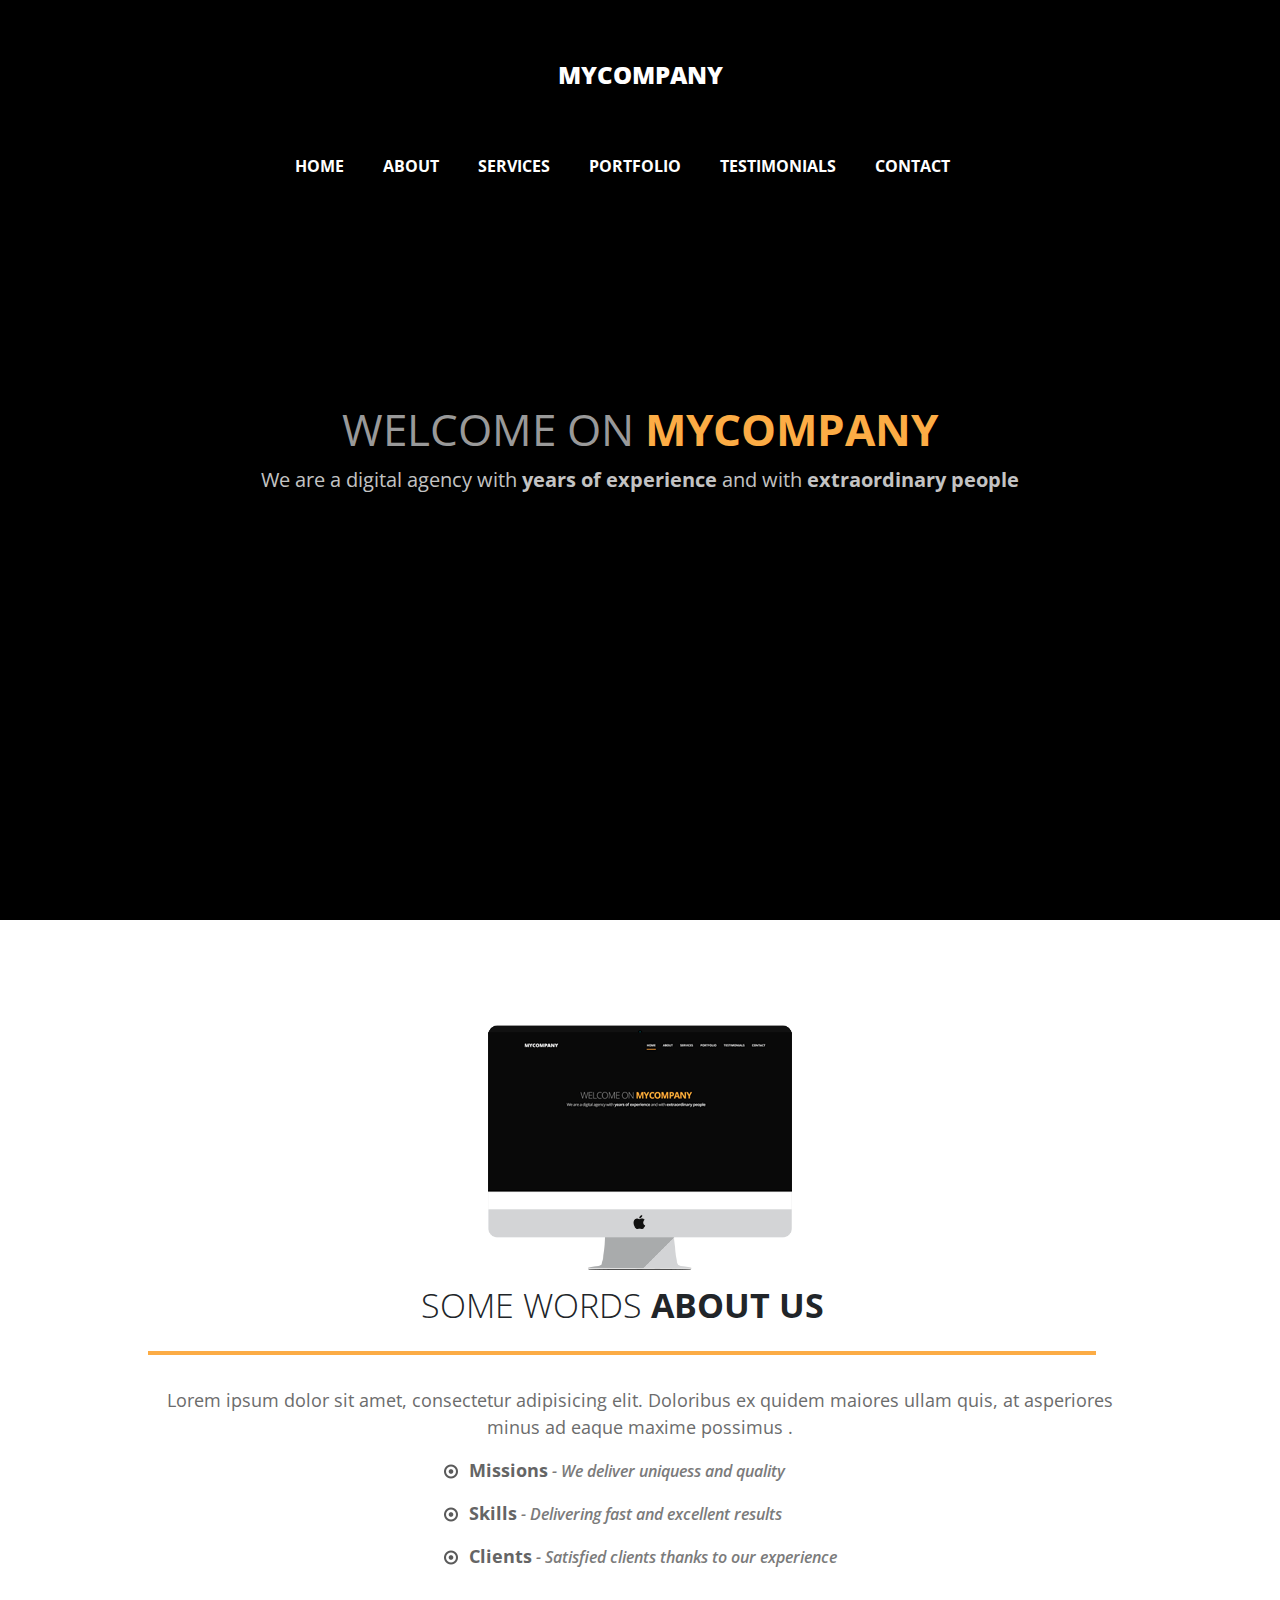
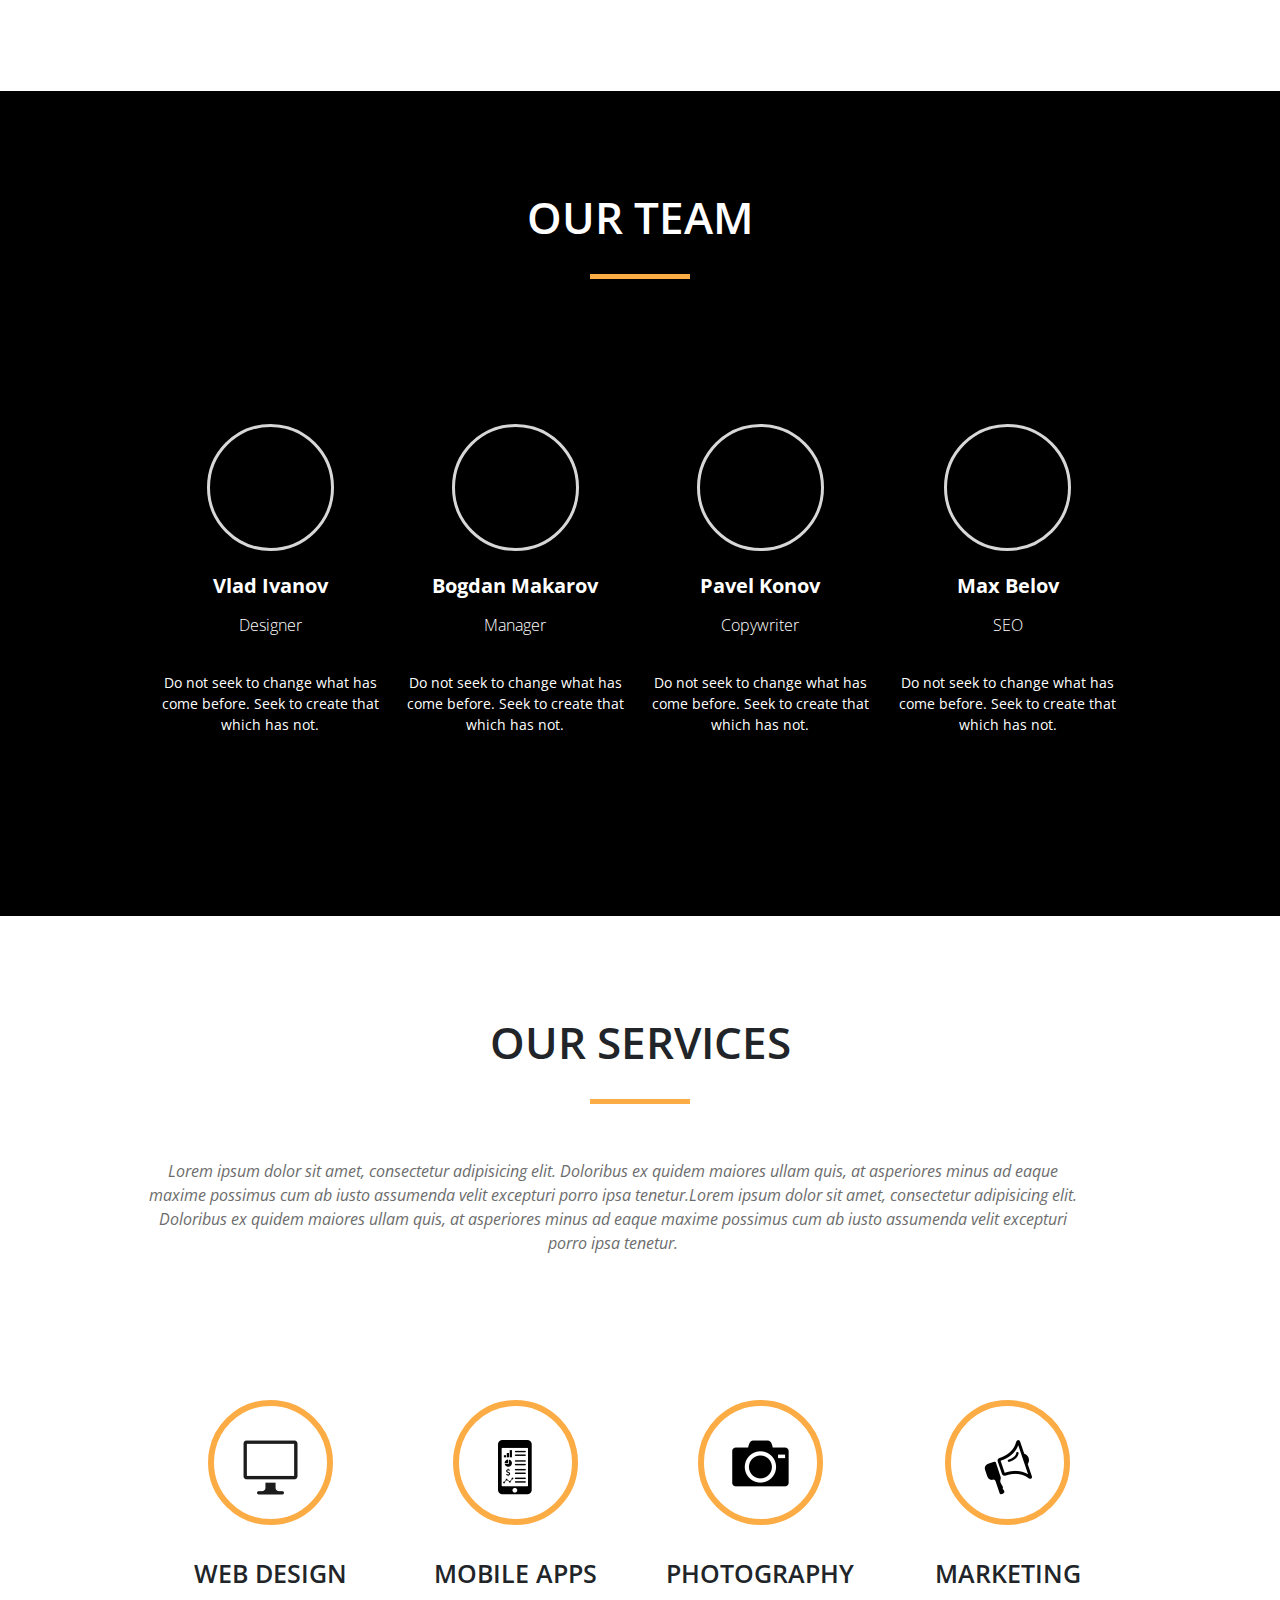
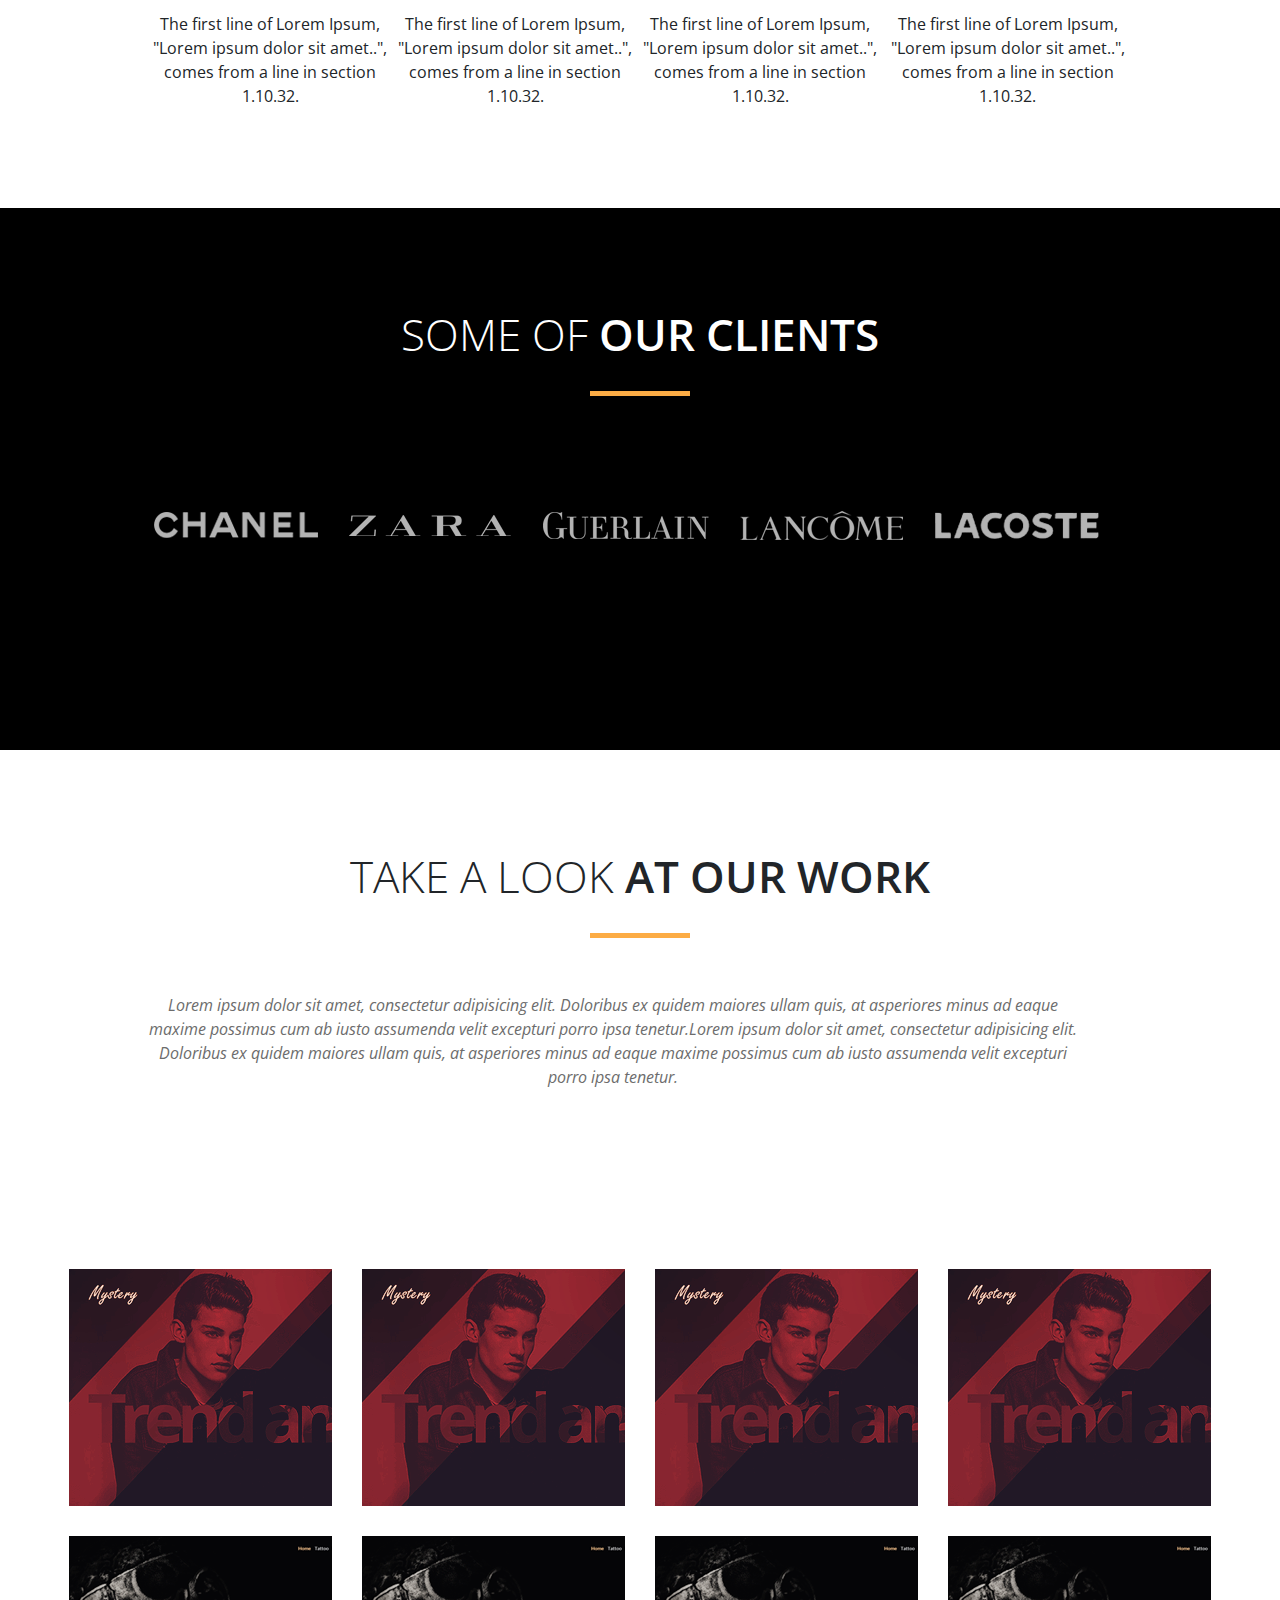
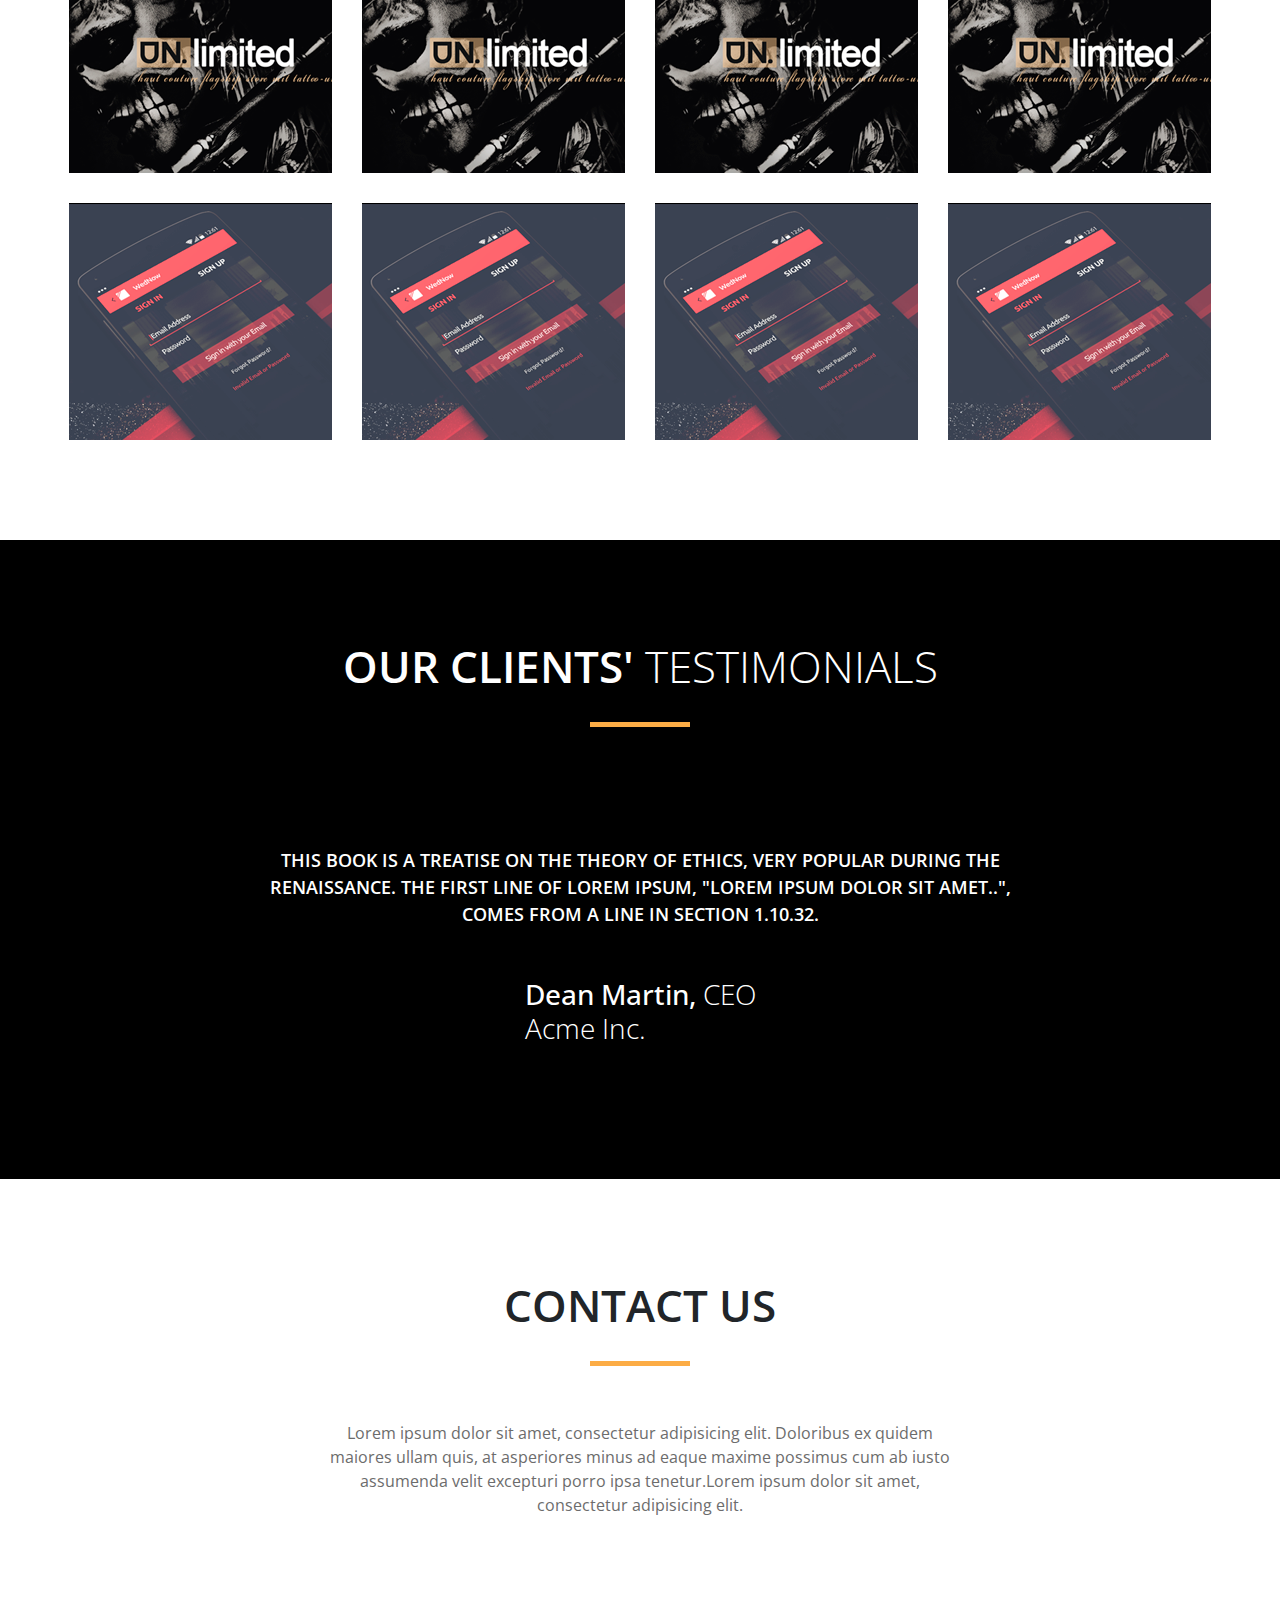
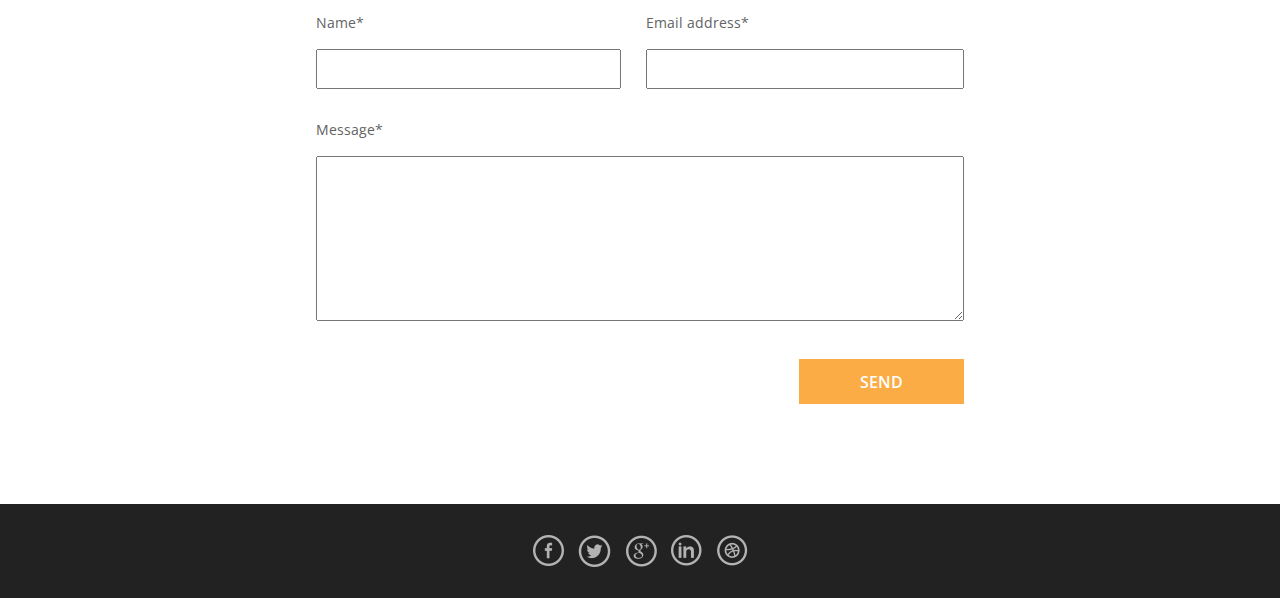
<file: index.html>
<!DOCTYPE html>
<html lang="en">

<head>
    <meta charset="UTF-8">
    <meta name="viewport" content="width=device-width, initial-scale=1.0">
    <meta http-equiv="X-UA-Compatible" content="ie=edge">
    <title>MYCOMPANY</title>
    <link rel="stylesheet" href="./styles/bootstrap.css">
    <link rel="stylesheet" href="./styles/main.css">
    <meta name="viewport" content="width=device-width, initial-scale=1">
    <link
        href="https://fonts.googleapis.com/css?family=Open+Sans:300,300i,400,400i,600,600i,700,700i,800,800i&display=swap&subset=cyrillic,cyrillic-ext,greek,greek-ext,latin-ext,vietnamese"
        rel="stylesheet">
</head>

<body>
    <header>
        <div class="wrapper">
            <nav>
                <div class='header-logo'>
                    <a href="#">mycompany</a>
                </div>
                <div class="nav-list">
                    <ul>
                        <li><a href="#">home</a></li>
                        <li><a href="#about">about</a></li>
                        <li><a href="#section-services">services</a></li>
                        <li><a href="#portfolio">portfolio</a></li>
                        <li><a href="#testimonials">testimonials</a></li>
                        <li><a href="#contact">contact</a></li>
                    </ul>
                </div>
            </nav>
            <div class='header-text'>
                <div class="header-welcome">
                    <h2>welcome on <span id="mycompany">mycompany</span></h2>
                </div>
                <div class="header-presentation">
                    <p>We are a digital agency with <span class="header-presentation-bold">years of experience</span>
                        and with <span class="header-presentation-bold">extraordinary people</span></p>
                </div>
            </div>
        </div>
    </header>
    <section id="about">
        <div class="wrapper">
            <div class="about-img"><img src="./images/comp.gif" alt="Монитор"></div>
            <div class="about-text">
                <div id="some-words"><span class="other-weight">some words</span> about us</div>
                <div class="about-description">
                    <p>Lorem ipsum dolor sit amet, consectetur adipisicing elit. Doloribus ex quidem maiores ullam quis,
                        at as&shy;periores minus ad eaque maxime possimus .</p>
                </div>
                <div class="about-list">
                    <ul>
                        <li>
                            <p><img src="./images/list_marker.gif" alt="Маркировка списка"><span
                                    class='list-other-style'>Missions</span> - We deliver uniquess and quality</p>
                        </li>
                        <li>
                            <p><img src="./images/list_marker.gif" alt="Маркировка списка"><span
                                    class='list-other-style'>Skills</span> - Delivering fast and excellent results</p>
                        </li>
                        <li>
                            <p><img src="./images/list_marker.gif" alt="Маркировка списка"><span
                                    class='list-other-style'>Clients</span> - Satisfied clients thanks to our experience
                            </p>
                        </li>
                    </ul>
                </div>
            </div>
        </div>
    </section>
    <section class="about">
    </section>
    <section class="section-team">
        <div class="wrapper">
            <div class='table-of-contents'>
                <h3>our team</h3>
            </div>
            <div class="underline"></div>
            <div class="characters">
                <div class="character">
                    <div class="character-photo"></div>
                    <div class='character-text'>
                        <div class='character-name'>Vlad Ivanov</div>
                        <div class='character-profession'>Designer</div>
                        <p>Do not seek to
                            change what has come before. Seek to create that which has not.</p>
                    </div>
                </div>
                <div class="character">
                    <div class="character-photo"></div>
                    <div class='character-text'>
                        <div class='character-name'>Bogdan Makarov</div>
                        <div class='character-profession'>Manager</div>
                        <p>Do not seek to
                            change what has come before. Seek to create that which has not.</p>
                    </div>
                </div>
                <div class="character">
                    <div class="character-photo"></div>
                    <div class='character-text'>
                        <div class='character-name'>Pavel Konov</div>
                        <div class='character-profession'>Copywriter</div>
                        <p>Do not seek to
                            change what has come before. Seek to create that which has not.</p>
                    </div>
                </div>
                <div class="character last">
                    <div class="character-photo"></div>
                    <div class='character-text'>
                        <div class='character-name'>Max Belov</div>
                        <div class='character-profession'>SEO</div>
                        <p>Do not seek to
                            change what has come before. Seek to create that which has not.</p>
                    </div>
                </div>
            </div>
        </div>
    </section>
    <section id='section-services'>
        <div class="wrapper">
            <div class="table-of-contents">
                <h3>our services</h3>
            </div>
            <div class="underline"></div>
            <div class='serv-and-port-text'>
                <p>Lorem ipsum dolor sit amet, consectetur adipisicing elit. Doloribus ex quidem maiores ullam quis, at
                    asperiores minus ad eaque maxime possimus cum ab iusto assumenda velit excepturi porro ipsa
                    tenetur.Lorem ipsum dolor sit amet, consectetur adipisicing elit. Doloribus ex quidem maiores ullam
                    quis, at asperiores minus ad eaque maxime possimus cum ab iusto assumenda velit excepturi porro ipsa
                    tenetur.</p>
            </div>
            <div class='services'>
                <div class="service">
                    <div class="service-frame">
                        <img src="./images/web-design-icon.gif" alt="Иконка компьютера">
                    </div>
                    <div class="service-name">web design</div>
                    <div class="service-description">The first line of Lorem Ipsum, "Lorem ipsum dolor sit amet..",
                        comes from a line in section 1.10.32.</div>
                </div>
                <div class="service">
                    <div class="service-frame">
                        <img src="./images/mobile-icon.png" alt="Иконка смартфона">
                    </div>
                    <div class="service-name">mobile apps</div>
                    <div class="service-description">The first line of Lorem Ipsum, "Lorem ipsum dolor sit amet..",
                        comes from a line in section 1.10.32.</div>
                </div>
                <div class="service">
                    <div class="service-frame">
                        <img src="./images/camera-icon.png" alt="Иконка камеры">
                    </div>
                    <div class="service-name">photography</div>
                    <div class="service-description">The first line of Lorem Ipsum, "Lorem ipsum dolor sit amet..",
                        comes from a line in section 1.10.32.</div>
                </div>
                <div class="service last">
                    <div class="service-frame">
                        <img src="./images/marketing-icon.png" alt="Маркетинг. Иконка">
                    </div>
                    <div class="service-name">marketing</div>
                    <div class="service-description">The first line of Lorem Ipsum, "Lorem ipsum dolor sit amet..",
                        comes from a line in section 1.10.32.</div>
                </div>
            </div>
        </div>
    </section>
    <section class="sect-clients">
        <div class="wrapper">
            <div class="table-of-contents">
                <h3><span class='other-weight'>some of</span> our clients</h3>
            </div>
            <div class="underline"></div>
            <div class='clients'>
                <div class="client"><img src="./images/clients'-logos/chanel.png" alt="Логотип chanel"></div>
                <div class="client"><img src="./images/clients'-logos/zara.png" alt="Логотип zara"></div>
                <div class="client"><img src="./images/clients'-logos/guerlain.png" alt="Логотип guerlain"></div>
                <div class="client"><img src="./images/clients'-logos/lancome.png" alt="Логотип lancome"></div>
                <div class="client"><img src="./images/clients'-logos/lacoste.png" alt="Логотип lacoste"></div>
            </div>
        </div>
    </section>
    <section id='portfolio'>
        <div class='wrapper'>
            <div class="table-of-contents">
                <h3><span class="other-weight">take a look</span> at our work</h3>
            </div>
            <div class="underline"></div>
            <div class="serv-and-port-text">
                <p>Lorem ipsum dolor sit amet, consectetur adipisicing elit. Doloribus ex quidem maiores ullam quis, at
                    asperiores minus ad eaque maxime possimus cum ab iusto assumenda velit excepturi porro ipsa
                    tenetur.Lorem ipsum dolor sit amet, consectetur adipisicing elit. Doloribus ex quidem maiores ullam
                    quis, at asperiores minus ad eaque maxime possimus cum ab iusto assumenda velit excepturi porro ipsa
                    tenetur.</p>
            </div>
        </div>
        <div class="portfolio-wrapper">
            <div class="portfolio-works">
                <div class="portfolio-line">
                    <img src="./images/portfolio-photo-one.gif" alt="Работа из портфолио">
                    <img src="./images/portfolio-photo-one.gif" alt="Работа из портфолио">
                    <img src="./images/portfolio-photo-one.gif" alt="Работа из портфолио">
                    <img src="./images/portfolio-photo-one.gif" alt="Работа из портфолио">
                </div>
                <div class="portfolio-line">
                    <img src="./images/portfolio-item-two.png" alt="Работа из портфолио">
                    <img src="./images/portfolio-item-two.png" alt="Работа из портфолио">
                    <img src="./images/portfolio-item-two.png" alt="Работа из портфолио">
                    <img src="./images/portfolio-item-two.png" alt="Работа из портфолио">
                </div>
                <div class="portfolio-line">
                    <img src="./images/portfolio-item-three.png" alt="Работа из портфолио">
                    <img src="./images/portfolio-item-three.png" alt="Работа из портфолио">
                    <img src="./images/portfolio-item-three.png" alt="Работа из портфолио">
                    <img src="./images/portfolio-item-three.png" alt="Работа из портфолио">
                </div>
            </div>
        </div>
    </section>
    <section id="testimonials">
        <div class='wrapper'>
            <div class="table-of-contents">
                <h3>our clients' <span class="other-weight">testi&shy;monials</span></h3>
            </div>
            <div class="underline"></div>
            <div class="testimonials-text">
                <p>This book is a treatise on the theory of ethics, very popular during the Renaissance. The first line
                    of
                    Lorem Ipsum, "Lorem ipsum dolor sit amet..", comes from a line in section 1.10.32.</p>
            </div>
            <div class="author">
                <h3>Dean Martin, <span class="other-weight">CEO Acme Inc.</span></h3>
            </div>
        </div>
    </section>
    <section id="contact">
        <div class="wrapper">

            <div class="table-of-contents">
                <h3>contact us</h3>
            </div>
            <div class="underline"></div>
            <div class="wrap-contact">
                <div class="contact-text">
                    <p>Lorem ipsum dolor sit amet, consectetur adipisicing elit. Doloribus ex quidem maiores ullam quis,
                        at
                        asperiores minus ad eaque maxime possimus cum ab iusto assumenda velit excepturi porro ipsa
                        tenetur.Lorem ipsum dolor sit amet, consectetur adipisicing elit. </p>
                </div>
                <div class="inputs">
                    <div class='input-name input-text'>
                        <p>Name*</p>
                        <input type="text">
                    </div>
                    <div class="input-address input-text">
                        <p>Email address*</p>
                        <input type="text">
                    </div>
                </div>
                <div class="input-message input-text">
                    <p>Message*</p>
                    <textarea name="" id="" cols="30" rows="10"></textarea>
                </div>
                <div class="send">
                    <input type="button" value="SEND">
                </div>
            </div>
        </div>
    </section>
    <footer>
        <div class="wrapper">
            <div class="social-networks">
                <a href="https://www.facebook.com" target="_blank"><img src="./images/footer-images/facebook.png" alt="Мы в фейсбуке"></a>
                <a href="https://twitter.com" target="_blank"><img src="./images/footer-images/twitter.png" alt="Мы в твиттере"></a>
                <a href="https://www.google.kz" target="_blank"><img src="./images/footer-images/google.png" alt="Мы в гугл плюс"></a>
                <a href="https://www.linkedin.com" target="_blank"><img src="./images/footer-images/linkedin.png" alt="Мы в линкедин"></a>
                <a href="https://dribbble.com" target="_blank"><img src="./images/footer-images/dribbble.png" alt="Мы в дрибл"></a>
            </div>
        </div>
    </footer>
    <script>document.write('<script src="http://' + (location.host || 'localhost').split(':')[0] + ':35729/livereload.js?snipver=1"></' + 'script>')</script>
</body>

</html>
</file>
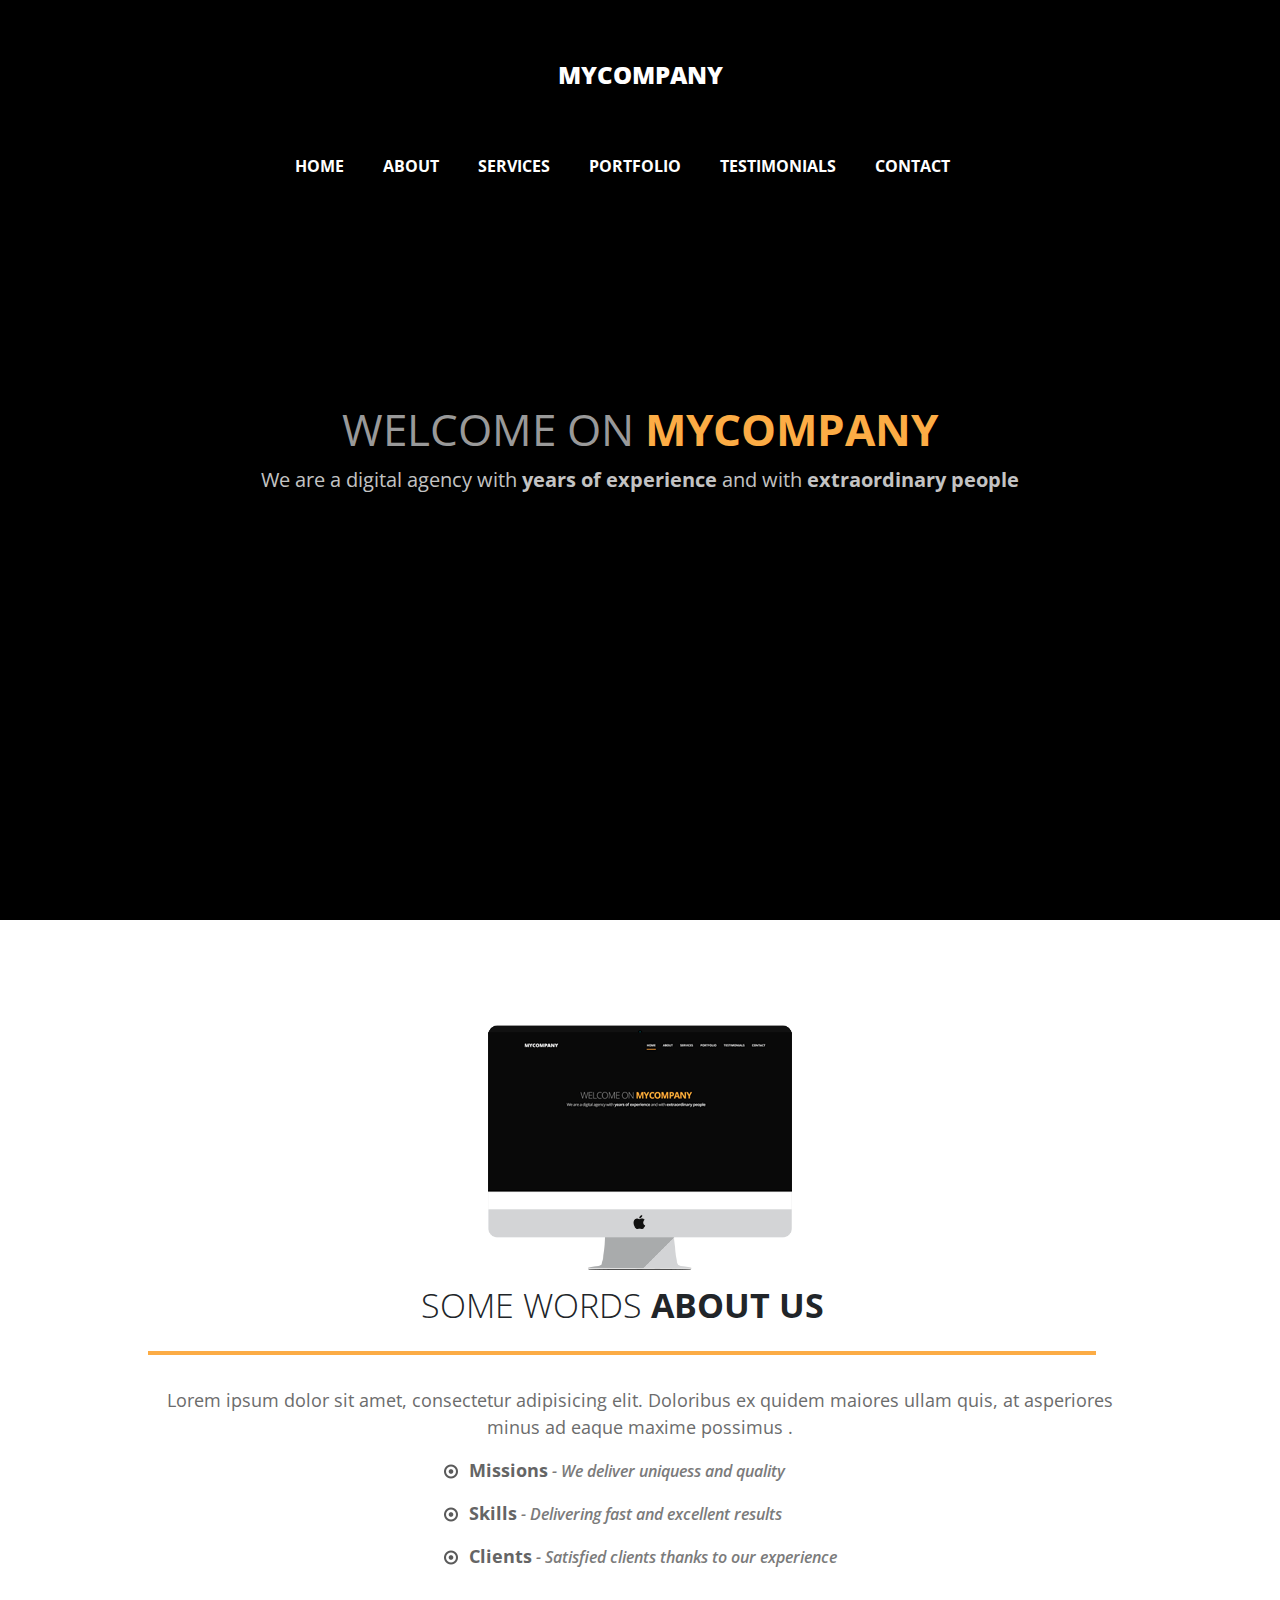
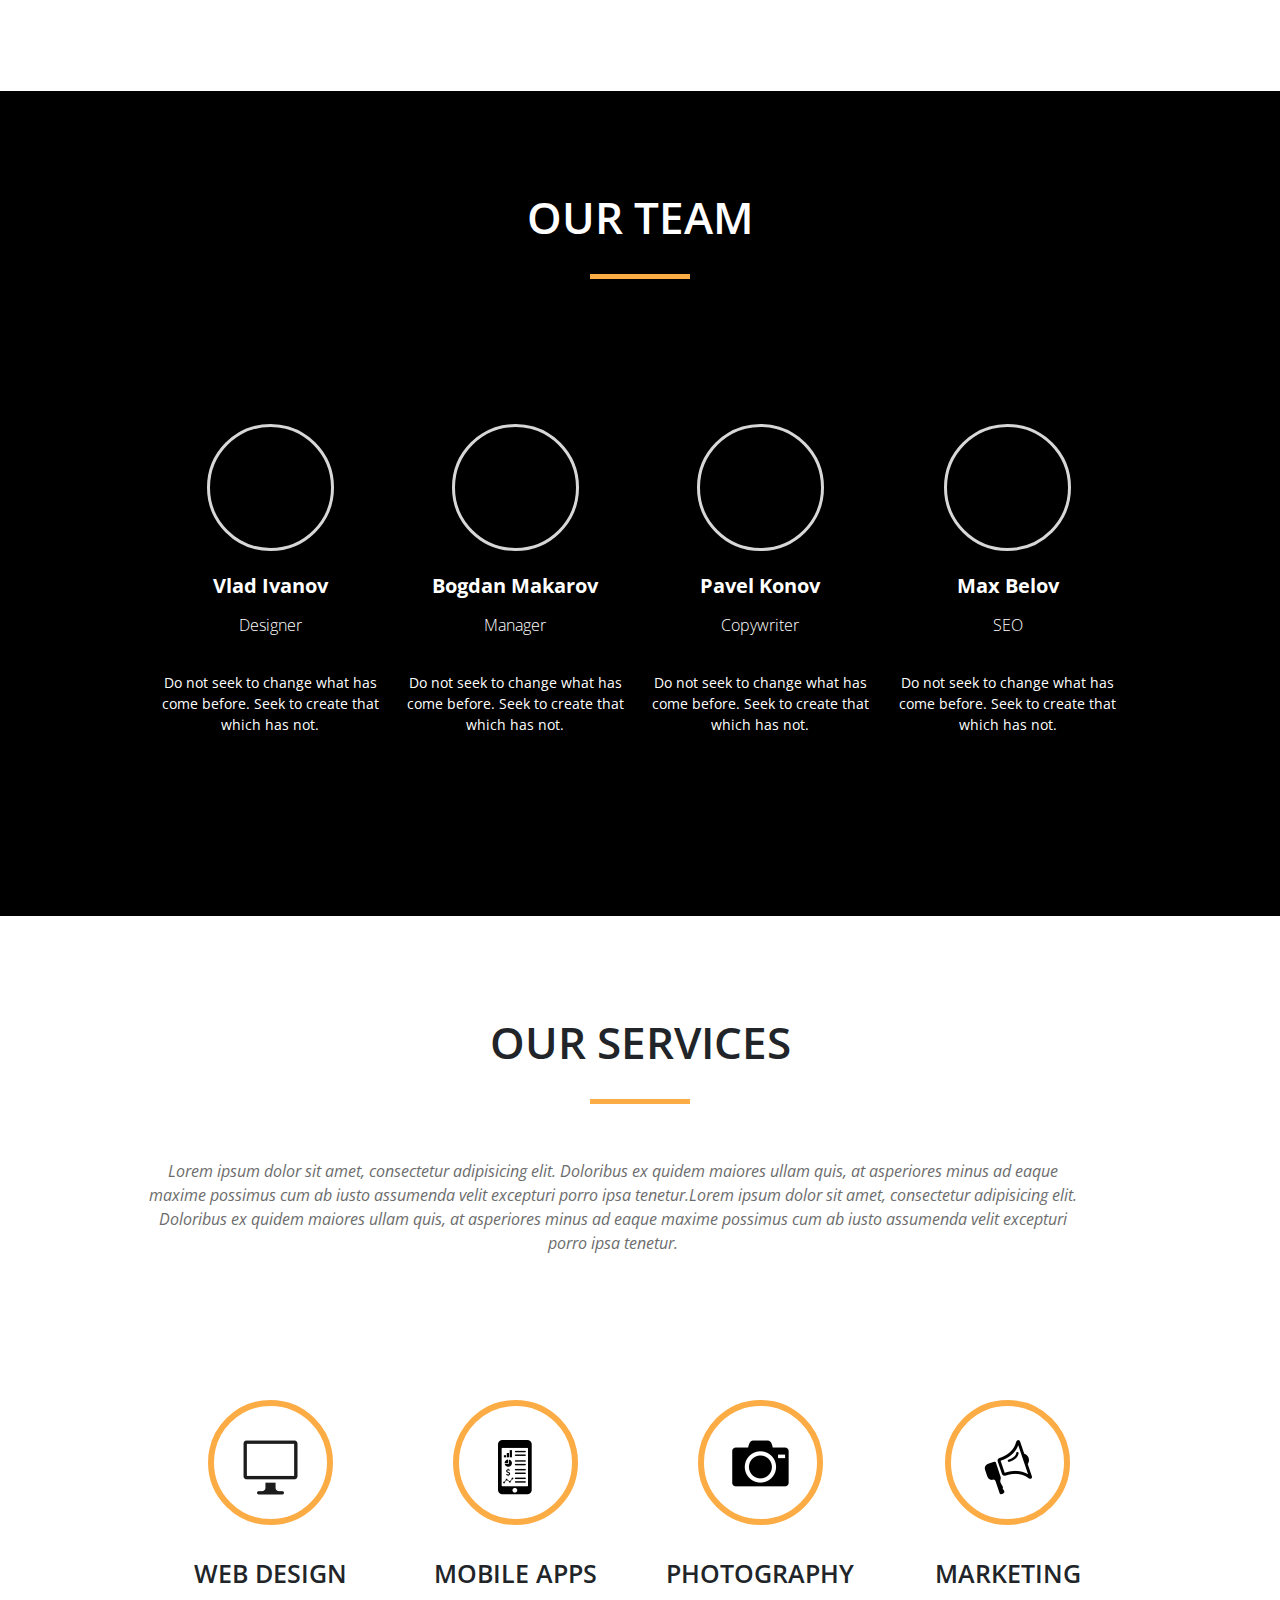
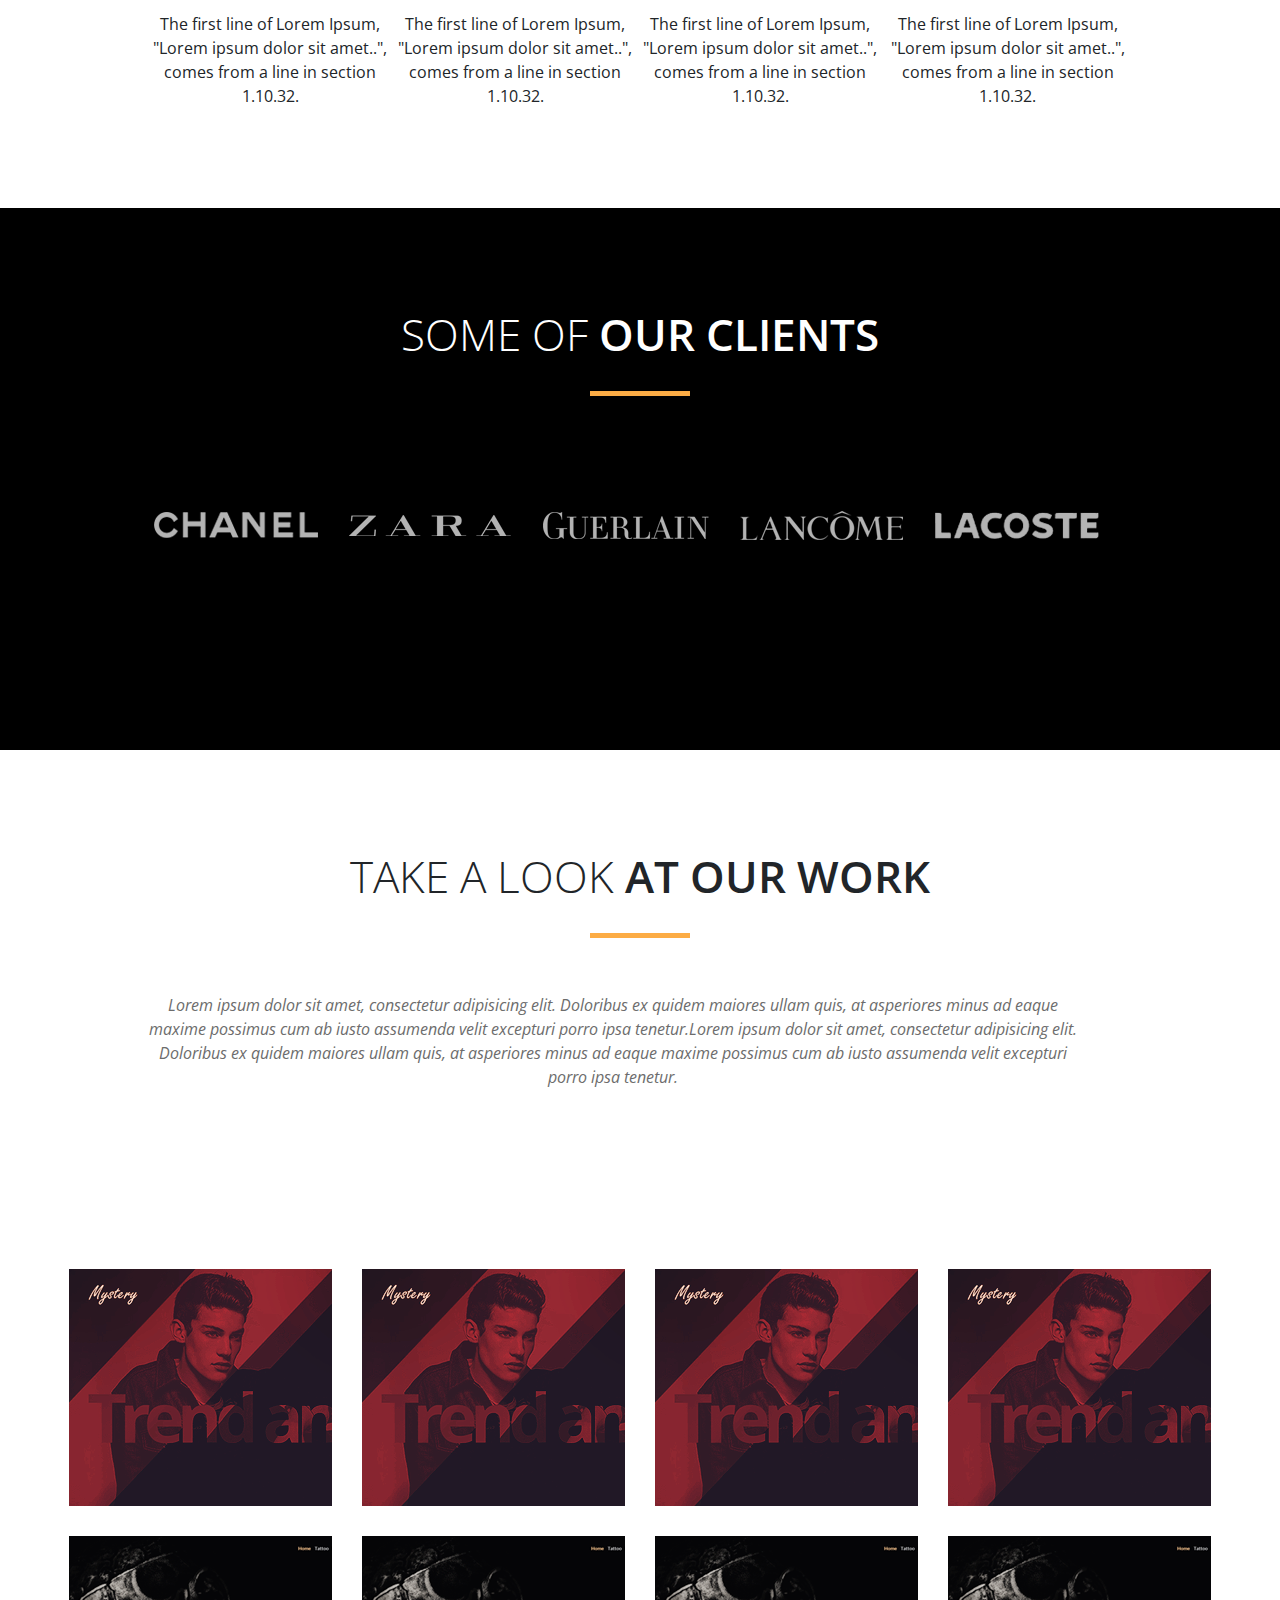
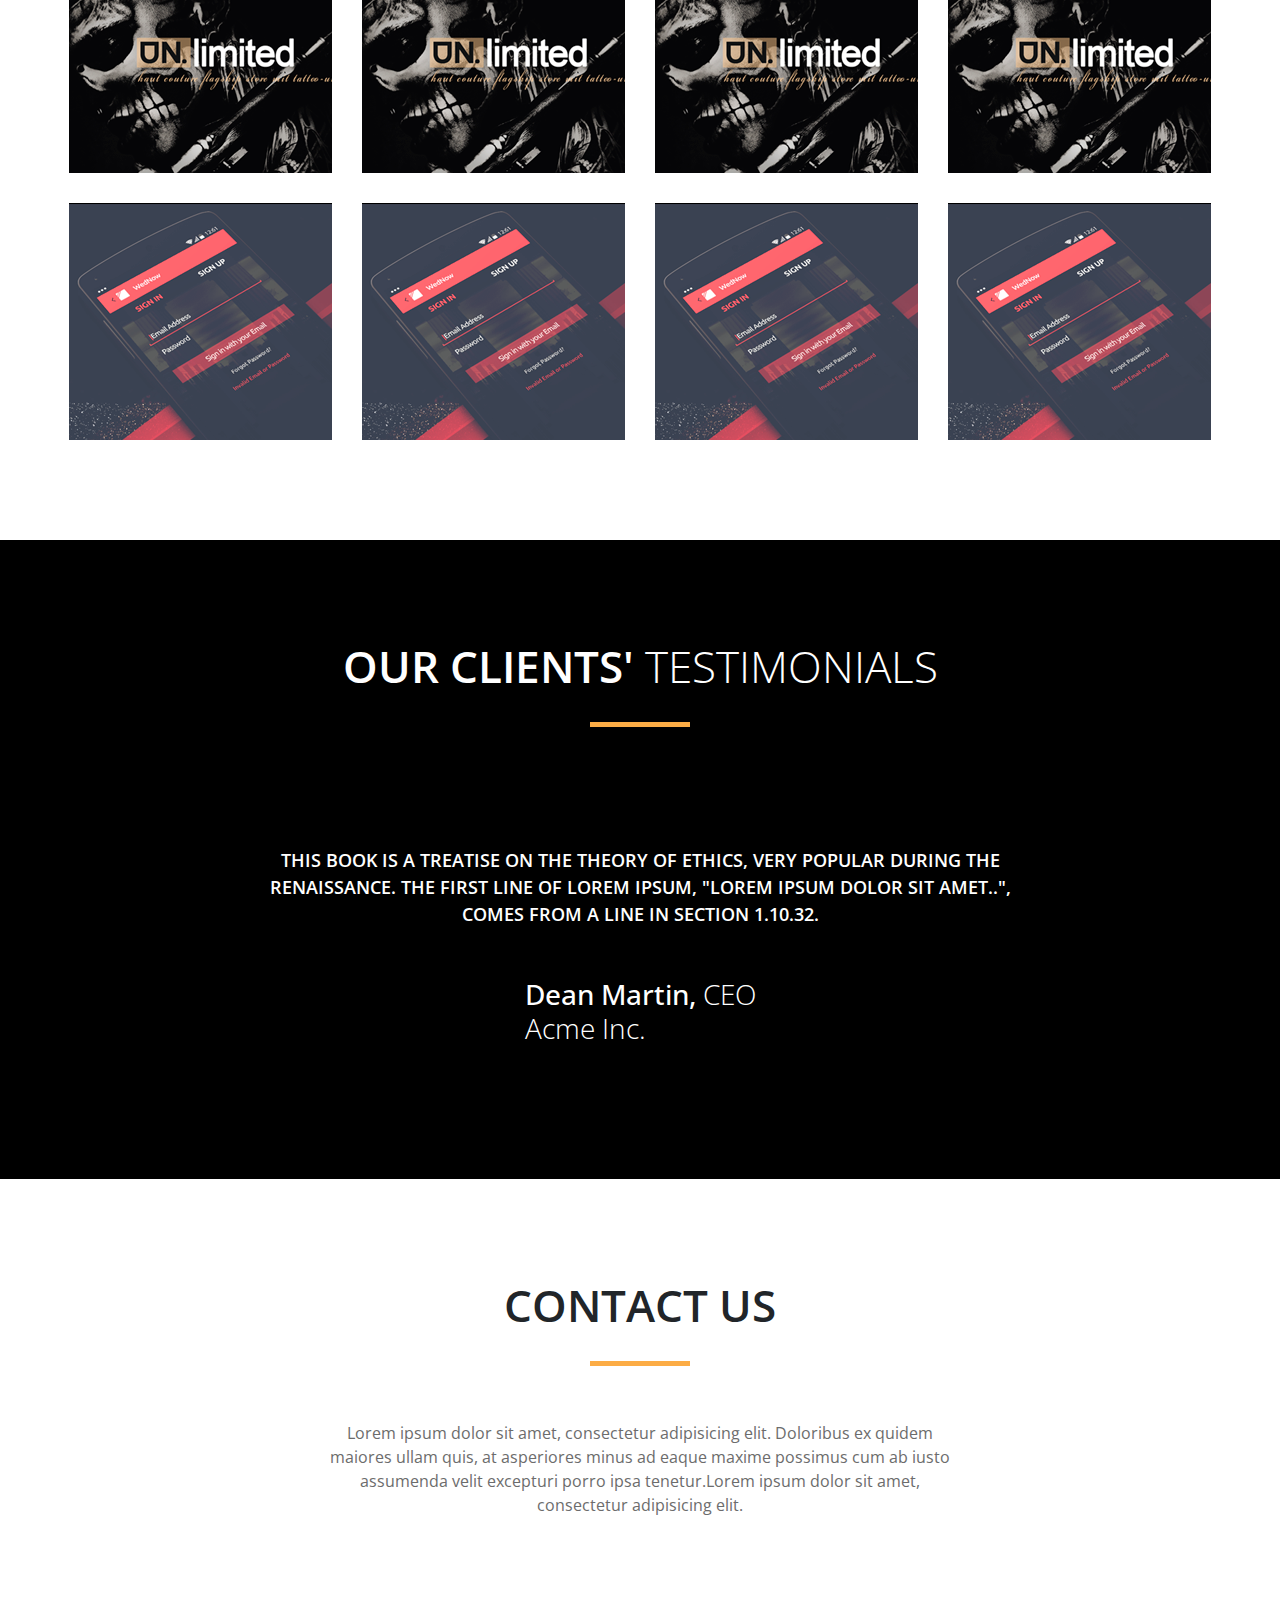
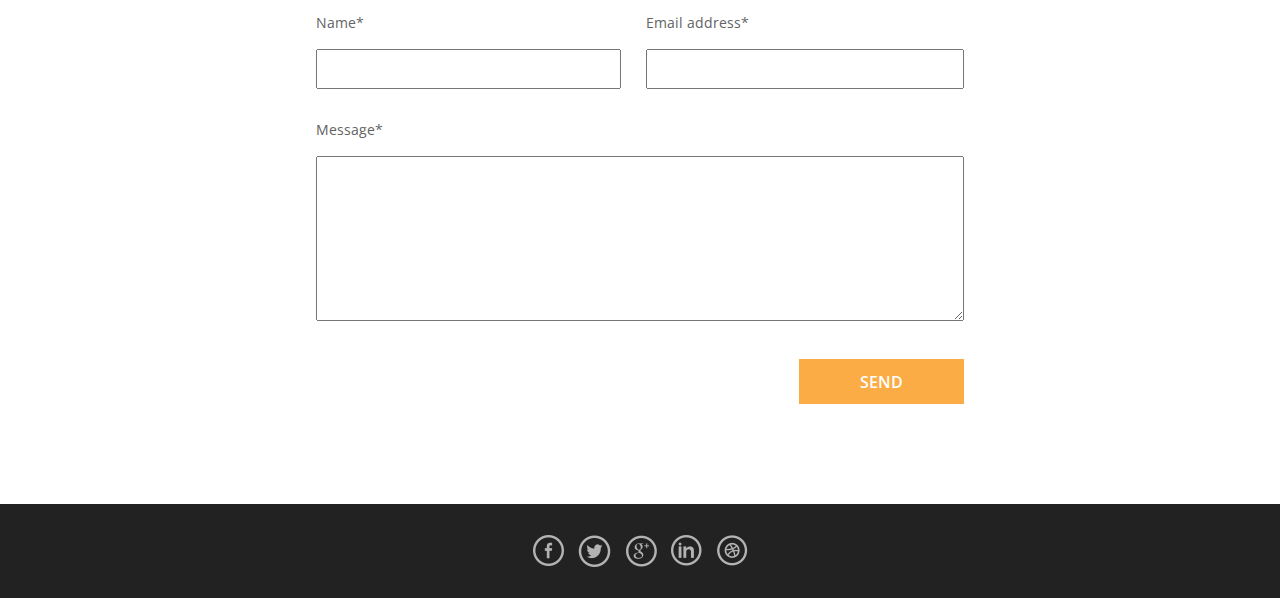
<file: site.html>
<!DOCTYPE html>
<html lang="en">

<head>
    <meta charset="UTF-8">
    <meta name="viewport" content="width=device-width, initial-scale=1.0">
    <meta http-equiv="X-UA-Compatible" content="ie=edge">
    <title>MYCOMPANY</title>
    <link rel="stylesheet" href="./styles/bootstrap.css">
    <link rel="stylesheet" href="./styles/main.css">
    <meta name="viewport" content="width=device-width, initial-scale=1">
    <link
        href="https://fonts.googleapis.com/css?family=Open+Sans:300,300i,400,400i,600,600i,700,700i,800,800i&display=swap&subset=cyrillic,cyrillic-ext,greek,greek-ext,latin-ext,vietnamese"
        rel="stylesheet">
</head>

<body>
    <header>
        <div class="wrapper">
            <nav>
                <div class='header-logo'>
                    <a href="#">mycompany</a>
                </div>
                <div class="nav-list">
                    <ul>
                        <li><a href="#">home</a></li>
                        <li><a href="#about">about</a></li>
                        <li><a href="#section-services">services</a></li>
                        <li><a href="#portfolio">portfolio</a></li>
                        <li><a href="#testimonials">testimonials</a></li>
                        <li><a href="#contact">contact</a></li>
                    </ul>
                </div>
            </nav>
            <div class='header-text'>
                <div class="header-welcome">
                    <h2>welcome on <span id="mycompany">mycompany</span></h2>
                </div>
                <div class="header-presentation">
                    <p>We are a digital agency with <span class="header-presentation-bold">years of experience</span>
                        and with <span class="header-presentation-bold">extraordinary people</span></p>
                </div>
            </div>
        </div>
    </header>
    <section id="about">
        <div class="wrapper">
            <div class="about-img"><img src="./images/comp.gif" alt="Монитор"></div>
            <div class="about-text">
                <div id="some-words"><span class="other-weight">some words</span> about us</div>
                <div class="about-description">
                    <p>Lorem ipsum dolor sit amet, consectetur adipisicing elit. Doloribus ex quidem maiores ullam quis,
                        at as&shy;periores minus ad eaque maxime possimus .</p>
                </div>
                <div class="about-list">
                    <ul>
                        <li>
                            <p><img src="./images/list_marker.gif" alt="Маркировка списка"><span
                                    class='list-other-style'>Missions</span> - We deliver uniquess and quality</p>
                        </li>
                        <li>
                            <p><img src="./images/list_marker.gif" alt="Маркировка списка"><span
                                    class='list-other-style'>Skills</span> - Delivering fast and excellent results</p>
                        </li>
                        <li>
                            <p><img src="./images/list_marker.gif" alt="Маркировка списка"><span
                                    class='list-other-style'>Clients</span> - Satisfied clients thanks to our experience
                            </p>
                        </li>
                    </ul>
                </div>
            </div>
        </div>
    </section>
    <section class="about">
    </section>
    <section class="section-team">
        <div class="wrapper">
            <div class='table-of-contents'>
                <h3>our team</h3>
            </div>
            <div class="underline"></div>
            <div class="characters">
                <div class="character">
                    <div class="character-photo"></div>
                    <div class='character-text'>
                        <div class='character-name'>Vlad Ivanov</div>
                        <div class='character-profession'>Designer</div>
                        <p>Do not seek to
                            change what has come before. Seek to create that which has not.</p>
                    </div>
                </div>
                <div class="character">
                    <div class="character-photo"></div>
                    <div class='character-text'>
                        <div class='character-name'>Bogdan Makarov</div>
                        <div class='character-profession'>Manager</div>
                        <p>Do not seek to
                            change what has come before. Seek to create that which has not.</p>
                    </div>
                </div>
                <div class="character">
                    <div class="character-photo"></div>
                    <div class='character-text'>
                        <div class='character-name'>Pavel Konov</div>
                        <div class='character-profession'>Copywriter</div>
                        <p>Do not seek to
                            change what has come before. Seek to create that which has not.</p>
                    </div>
                </div>
                <div class="character last">
                    <div class="character-photo"></div>
                    <div class='character-text'>
                        <div class='character-name'>Max Belov</div>
                        <div class='character-profession'>SEO</div>
                        <p>Do not seek to
                            change what has come before. Seek to create that which has not.</p>
                    </div>
                </div>
            </div>
        </div>
    </section>
    <section id='section-services'>
        <div class="wrapper">
            <div class="table-of-contents">
                <h3>our services</h3>
            </div>
            <div class="underline"></div>
            <div class='serv-and-port-text'>
                <p>Lorem ipsum dolor sit amet, consectetur adipisicing elit. Doloribus ex quidem maiores ullam quis, at
                    asperiores minus ad eaque maxime possimus cum ab iusto assumenda velit excepturi porro ipsa
                    tenetur.Lorem ipsum dolor sit amet, consectetur adipisicing elit. Doloribus ex quidem maiores ullam
                    quis, at asperiores minus ad eaque maxime possimus cum ab iusto assumenda velit excepturi porro ipsa
                    tenetur.</p>
            </div>
            <div class='services'>
                <div class="service">
                    <div class="service-frame">
                        <img src="./images/web-design-icon.gif" alt="Иконка компьютера">
                    </div>
                    <div class="service-name">web design</div>
                    <div class="service-description">The first line of Lorem Ipsum, "Lorem ipsum dolor sit amet..",
                        comes from a line in section 1.10.32.</div>
                </div>
                <div class="service">
                    <div class="service-frame">
                        <img src="./images/mobile-icon.png" alt="Иконка смартфона">
                    </div>
                    <div class="service-name">mobile apps</div>
                    <div class="service-description">The first line of Lorem Ipsum, "Lorem ipsum dolor sit amet..",
                        comes from a line in section 1.10.32.</div>
                </div>
                <div class="service">
                    <div class="service-frame">
                        <img src="./images/camera-icon.png" alt="Иконка камеры">
                    </div>
                    <div class="service-name">photography</div>
                    <div class="service-description">The first line of Lorem Ipsum, "Lorem ipsum dolor sit amet..",
                        comes from a line in section 1.10.32.</div>
                </div>
                <div class="service last">
                    <div class="service-frame">
                        <img src="./images/marketing-icon.png" alt="Маркетинг. Иконка">
                    </div>
                    <div class="service-name">marketing</div>
                    <div class="service-description">The first line of Lorem Ipsum, "Lorem ipsum dolor sit amet..",
                        comes from a line in section 1.10.32.</div>
                </div>
            </div>
        </div>
    </section>
    <section class="sect-clients">
        <div class="wrapper">
            <div class="table-of-contents">
                <h3><span class='other-weight'>some of</span> our clients</h3>
            </div>
            <div class="underline"></div>
            <div class='clients'>
                <div class="client"><img src="./images/clients'-logos/chanel.png" alt="Логотип chanel"></div>
                <div class="client"><img src="./images/clients'-logos/zara.png" alt="Логотип zara"></div>
                <div class="client"><img src="./images/clients'-logos/guerlain.png" alt="Логотип guerlain"></div>
                <div class="client"><img src="./images/clients'-logos/lancome.png" alt="Логотип lancome"></div>
                <div class="client"><img src="./images/clients'-logos/lacoste.png" alt="Логотип lacoste"></div>
            </div>
        </div>
    </section>
    <section id='portfolio'>
        <div class='wrapper'>
            <div class="table-of-contents">
                <h3><span class="other-weight">take a look</span> at our work</h3>
            </div>
            <div class="underline"></div>
            <div class="serv-and-port-text">
                <p>Lorem ipsum dolor sit amet, consectetur adipisicing elit. Doloribus ex quidem maiores ullam quis, at
                    asperiores minus ad eaque maxime possimus cum ab iusto assumenda velit excepturi porro ipsa
                    tenetur.Lorem ipsum dolor sit amet, consectetur adipisicing elit. Doloribus ex quidem maiores ullam
                    quis, at asperiores minus ad eaque maxime possimus cum ab iusto assumenda velit excepturi porro ipsa
                    tenetur.</p>
            </div>
        </div>
        <div class="portfolio-wrapper">
            <div class="portfolio-works">
                <div class="portfolio-line">
                    <img src="./images/portfolio-photo-one.gif" alt="Работа из портфолио">
                    <img src="./images/portfolio-photo-one.gif" alt="Работа из портфолио">
                    <img src="./images/portfolio-photo-one.gif" alt="Работа из портфолио">
                    <img src="./images/portfolio-photo-one.gif" alt="Работа из портфолио">
                </div>
                <div class="portfolio-line">
                    <img src="./images/portfolio-item-two.png" alt="Работа из портфолио">
                    <img src="./images/portfolio-item-two.png" alt="Работа из портфолио">
                    <img src="./images/portfolio-item-two.png" alt="Работа из портфолио">
                    <img src="./images/portfolio-item-two.png" alt="Работа из портфолио">
                </div>
                <div class="portfolio-line">
                    <img src="./images/portfolio-item-three.png" alt="Работа из портфолио">
                    <img src="./images/portfolio-item-three.png" alt="Работа из портфолио">
                    <img src="./images/portfolio-item-three.png" alt="Работа из портфолио">
                    <img src="./images/portfolio-item-three.png" alt="Работа из портфолио">
                </div>
            </div>
        </div>
    </section>
    <section id="testimonials">
        <div class='wrapper'>
            <div class="table-of-contents">
                <h3>our clients' <span class="other-weight">testi&shy;monials</span></h3>
            </div>
            <div class="underline"></div>
            <div class="testimonials-text">
                <p>This book is a treatise on the theory of ethics, very popular during the Renaissance. The first line
                    of
                    Lorem Ipsum, "Lorem ipsum dolor sit amet..", comes from a line in section 1.10.32.</p>
            </div>
            <div class="author">
                <h3>Dean Martin, <span class="other-weight">CEO Acme Inc.</span></h3>
            </div>
        </div>
    </section>
    <section id="contact">
        <div class="wrapper">

            <div class="table-of-contents">
                <h3>contact us</h3>
            </div>
            <div class="underline"></div>
            <div class="wrap-contact">
                <div class="contact-text">
                    <p>Lorem ipsum dolor sit amet, consectetur adipisicing elit. Doloribus ex quidem maiores ullam quis,
                        at
                        asperiores minus ad eaque maxime possimus cum ab iusto assumenda velit excepturi porro ipsa
                        tenetur.Lorem ipsum dolor sit amet, consectetur adipisicing elit. </p>
                </div>
                <div class="inputs">
                    <div class='input-name input-text'>
                        <p>Name*</p>
                        <input type="text">
                    </div>
                    <div class="input-address input-text">
                        <p>Email address*</p>
                        <input type="text">
                    </div>
                </div>
                <div class="input-message input-text">
                    <p>Message*</p>
                    <textarea name="" id="" cols="30" rows="10"></textarea>
                </div>
                <div class="send">
                    <input type="button" value="SEND">
                </div>
            </div>
        </div>
    </section>
    <footer>
        <div class="wrapper">
            <div class="social-networks">
                <a href="https://www.facebook.com" target="_blank"><img src="./images/footer-images/facebook.png" alt="Мы в фейсбуке"></a>
                <a href="https://twitter.com" target="_blank"><img src="./images/footer-images/twitter.png" alt="Мы в твиттере"></a>
                <a href="https://www.google.kz" target="_blank"><img src="./images/footer-images/google.png" alt="Мы в гугл плюс"></a>
                <a href="https://www.linkedin.com" target="_blank"><img src="./images/footer-images/linkedin.png" alt="Мы в линкедин"></a>
                <a href="https://dribbble.com" target="_blank"><img src="./images/footer-images/dribbble.png" alt="Мы в дрибл"></a>
            </div>
        </div>
    </footer>
    <script>document.write('<script src="http://' + (location.host || 'localhost').split(':')[0] + ':35729/livereload.js?snipver=1"></' + 'script>')</script>
</body>

</html>
</file>
<file: styles/main.css>
*{
    font-family: 'Open Sans', sans-serif;
    box-sizing: border-box;
}
img {
    pointer-events: none;   
}
.wrapper{
    width: 76.9%;
    margin:0 auto;
}
a{
    text-decoration: none;
    color: white;
    text-transform: uppercase;
}
ul,
li{
    text-decoration: none;
    display: inline-block;
    margin: 0px;
    padding: 0px;
}
header{
    background-color: black;
    max-width: 100%;
    padding-bottom: 425px;
}
.header-logo{
    float: left;
    font-size: 24px;
    padding-top: 57px;
    font-weight: 800;
}
.nav-list{
    margin-left: 435px;
    padding-top: 61px;
    text-align: right;
}
.nav-list ul li{
    margin-right: 35px;
    font-size: 16px;
    font-weight: bold;
}
.nav-list a:hover{
    border-bottom: 3px solid #fcac45;
    padding-bottom: 7px;
}
.header-welcome h2{
    color: #999999;
    text-transform: uppercase;
    font-weight: 400;
    font-size: 44px;
    margin-top: 225px;
    margin-bottom: 9px;
    text-align: center;
}
#mycompany{
    font-weight: bold;
    color: #fcac45;
}
.header-presentation{
    color: #c3c3c3;
    font-size: 20px;
    text-align: center;
}
.header-presentation p{
    margin: 0px;
}
.header-presentation-bold{
    font-weight: bold;
}
#about .wrapper{
    padding-top: 105px;
    padding-bottom: 105px;
    display: flex;
    flex-wrap: wrap;
}
.about-text{
    margin-top: 30px;
    margin-left: 14.6%;
    display: flex;
    flex-direction: column;
    width: 33.9%;
}
.about-list ul li{
    display: block;
    text-align: left;
    margin-bottom: 12px;
    font-size: 16px;
    font-weight: 600;
    font-style: italic;
    color: #7b7b7b;
}
.list-other-style{
    color: #656565;
    font-style: normal;
    font-weight: 700; 
    font-size: 18px;
}
.about-list ul li p img{
    margin: 0px 11px 3px 0px;
}
.about-img{
    display: inline-block;
    width: 42.3%;
}
.about-description{
    font-size: 18px;  
    color: #6c6c6c;
}
#some-words{
    text-transform: uppercase;
    padding: 0px 10px 20px 12px;
    margin-bottom: 32px;
    width: 96.3%;
    font-size: 34px;
    font-weight: bold;
    border-bottom: #fcac45 4px solid;
}
.section-team{
    background-color: black;
    color: white;
}
.table-of-contents h3{
    font-weight: 600;
    font-size: 44px;
    padding-top: 100px;
    text-align: center;
    text-transform: uppercase;
}
.underline{
    background-color:#fcac45;
    height:5px;
    width:100px;
    margin:0 auto;
    margin-top: 30px;
}

.characters{
    text-align: center;
    margin-top: 105px;
    display: flex;
    justify-content: space-between;
    flex-wrap: wrap;
}
.character-photo{
    width: 127px;
    height: 127px;
    border: #d7d7d7 solid 3px; 
    border-radius: 100px;
    margin: 0 auto;
}
.character-text p{
    text-align: center;
    width: 245px;
    height: auto;
    font-size: 14px;
    margin-top: 35px;
}
.character-name{
    margin-top: 20px;
    font-size: 20px;
    font-weight: bold;
    margin-bottom: 12px;
}
.character-profession{
    font-size: 16px;
    font-weight: lighter 
}
.section-team{
    padding-bottom: 165px;
}
.serv-and-port-text p{
    text-align: center;
    color: #6c6c6c;
    font-size: 16px;  
    font-style: italic;
    width: 94.5%;
    margin-top: 55px;  
}
#section-services{
    padding-bottom: 100px;
}
.services{
    display: flex;
    justify-content: space-between;
    flex-wrap: wrap;
    text-align: center;
    margin-top: 105px;
}
.service-frame{
    width: 125px;
    height: 125px;
    border: 6px solid #fcac45;
    border-radius: 100px;
    margin: 0 auto;
}
.service-frame img{
    display: block;
    margin: auto;
    padding-top: 34px;
}
.service-name{
    text-transform: uppercase;
    font-size: 25px;
    font-weight: 600;
    margin-top: 30px;
    margin-bottom: 20px;
}
.service-description{
    text-align: center;
    width: 245px;
    margin: 0 auto;
}
.sect-clients{
    background-color: rgb(0, 0, 0);
    color: white;
    padding-bottom: 190px;
}
.author{
    font-weight: 600;
    font-size: 18px;
    width: 231px;
    margin: 0 auto;
}
.other-weight{
    font-weight: 300;
}
.client{
    display: inline-block;
    margin-right: 2.8%;
    margin-bottom: 20px;
}
.clients{
    text-align: center;
    margin-top: 115px;
}
#portfolio{
    padding-bottom: 70px;
}
.portfolio-works{
    margin-top: 180px;
}
.portfolio-line{
    display: flex;
    flex-wrap: wrap;
    justify-content: space-around;
}
.portfolio-wrapper{
    max-width: 91.6%;
    margin: 0 auto;
}
.portfolio-line img{
    flex-basis: 260px;
    margin-bottom: 30px;
}
#testimonials{
    background-color: black;
    color: white;
    padding-bottom: 125px;
}
.testimonials-text{
    text-align: center;
    font-size: 18px;
    font-weight: 600;
    text-transform: uppercase;
    width: 77%;
    margin: 120px auto 50px;
}
#contact{
    padding-bottom: 100px;
}
.wrap-contact{
    width: 65.8%; 
    margin: 0 auto;  
}
.contact-text{
    color: #6c6c6c;
    text-align: center;
    margin: 55px auto 95px;
}
.inputs{
    display: flex;
    justify-content: space-between;
    flex-wrap: wrap;
}
.input-name{
    flex-basis: 47%;
    margin-right: 4%;
}
.input-name input{
    width: 100%;
    height: 40px;
}
.input-text p{
    font-size: 14px;
    color: #636363;
}
.input-address{
    flex-basis: 49%; 
}
.input-address input{
    width: 100%;
    height: 40px;
}
.input-message{
    margin-top: 30px;
}
.input-message textarea{
    width: 100%;
    height: 165px;
    margin-bottom: 32px;
}
.send{
    text-align: right;
}
.send input{
    background-color: #fcac45;
    color: white;
    width: 165px;
    height: 45px;
    border: none;
    font-weight: 600;
}
footer{
    background-color: #222222;
    padding-top: 31px;
    padding-bottom: 31px;
}
.social-networks{
    width: 215px;
    margin: 0 auto;
    display: flex;
    justify-content: space-between;
}
@media (max-width:1560px){
    .about-text{
        margin-top: 0px;
    }
}
@media (max-width:1280px){
    .about-img{
        display: inline-block;
        width: 320px;
        margin: 0 auto;
        text-align: center;
    }
    .about-img img{
        display: inline-block;
        width: 95%;
        margin: 0 auto;
    }
    .about-text{
        display: block;
        width: 100%;
        text-align: center;
        margin: 10px 0px 0px 0px;
    }
    #some-words{
        margin-left: 0px;
        margin-right: 0px;
    }
}
@media (max-width:640px){
    .portfolio-line{
        margin-bottom: 50px;
        border: #fcac45 3px solid;
        padding-top: 20px;
        padding-bottom: 20px;
        height: 265px;
        overflow-y: scroll;
    }
    .portfolio-works{
        margin-top: 80px;
    }
}
@media (max-width:650px){
    .characters{
        justify-content: space-around;
    }
    .services{
        justify-content: space-around;
    }
}
@media (max-width:768px){
    .inputs{
        display: block;
    }
    .input-name{
        display: block;
        width: 100%;
    }
    .input-address{
        margin-top: 5px;
        display: block;
        width: 100%;
    }
}
@media screen and (max-width:1300px) and (min-width:970px){
    .last{
        margin:0 auto;
    }
}
@media screen and (min-width: 980px) and (max-width: 1560px){
    .header-logo{
        float: none;
        display: block;
        text-align: center;
    }
    .nav-list{
        margin: 0;
        display: block;
        text-align: center;
    }
}
@media screen and (max-width:640px){
    .header-logo{
        float: none;
        margin: 0 auto;
    }
    .nav-list{
        margin-left: 0;
    }
}
@media screen and (max-width:980px){
    .nav-list ul li{
        display: block;
        margin-bottom: 10px;
    }
    .nav-list a:hover{
        border-right: 3px solid #fcac45;
        padding-right: 3px;  
        border-bottom: 0px solid #000000;
        padding-bottom: 0px;
    }
} 
@media screen and (max-width:1440px){
    .service{
        margin-top: 40px;
    }
    .character{
        margin-top: 40px;
    }
}
@media screen and (max-width:320px){
    .header-welcome h2{
        font-size: 38px;
    }
    .table-of-contents{
        font-size: 35px;
    }
    .about-list ul li{
        text-align: center;
    }
}
@media (max-width:2560px) and (min-width:1440px){
    .header-logo{
        font-size: 28px;
    }  
    .nav-list ul li{
        font-size: 20px;
    }
    .header-welcome h2{
        font-size: 48px;
    }
    .header-presentation{
        font-size: 24px;
    }
    .about-list ul li{
        font-size: 20px;
    }
}
</file>
